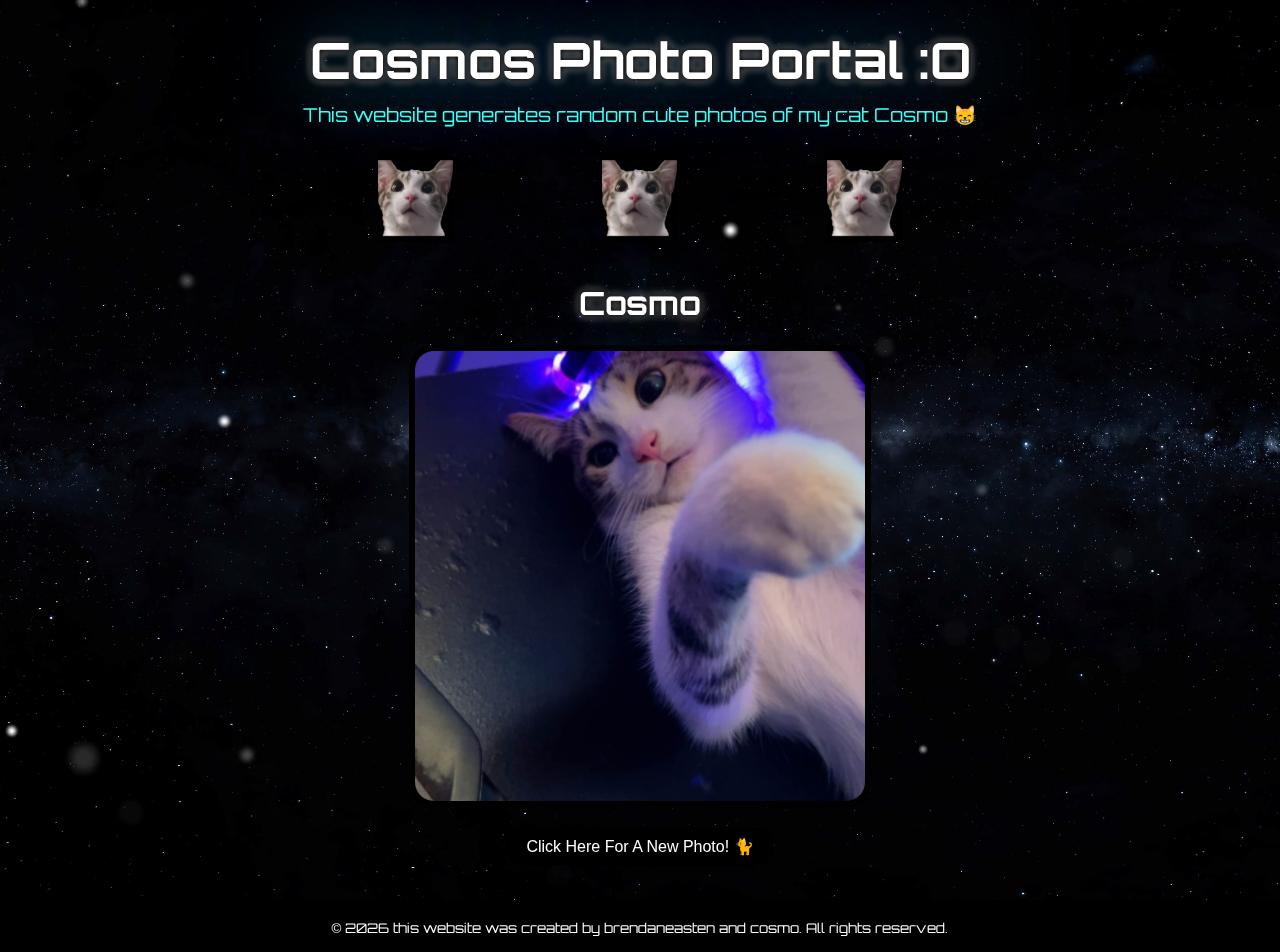
<file: index.html>
<!DOCTYPE html>
<html lang="en">
<head>
    <meta charset="UTF-8">
    <meta name="viewport" content="width=device-width, initial-scale=1.0" >
    <title>CosmosPhotoPortal</title>
    <link rel="stylesheet" href="styles.css">
    <link href="https://fonts.googleapis.com/css2?family=Orbitron:wght@400;700&display=swap" rel="stylesheet">
    <link rel="icon" type="image/png" href="Photos/cosmo6.png">
    <script src="script.js" defer></script>
</head>
<body>
    <br>
    <header>
        <div class="intro">
            <h1>Cosmos Photo Portal :O</h1>
            <p>This website generates random cute photos of my cat Cosmo 😸 </p>
            <div class="logo-container">
                <img src="Photos/cosmo6.png" alt="cosmoLogo" class="logo">
                <img src="Photos/cosmo6.png" alt="cosmoLogo" class="logo">
                <img src="Photos/cosmo6.png" alt="cosmoLogo" class="logo">
            </div>
        </div>
    </header>

    <br>

<h1 class="petName">Cosmo</h1>
<div id="photo-container">
    <img id="cosmo-photo" src="Photos/cosmo3.png" alt="photoOfCosmo">
    
</div>

<button id="new-photo-btn">Click Here For A New Photo! 🐈 </button>
<br>
<br>
<br>

<video autoplay muted loop id="bg-video">
    <source src="Video/vecteezy_space-fly-background_13695153.mp4" type="video/mp4">
</video>

<footer>
    <p class="foot">&copy; <span id="year"></span> this website was created by brendaneasten and cosmo. All rights reserved.</p>
</footer>
</body>
</html>
</file>
<file: styles.css>
body {
  font-family: 'Orbitron', sans-serif;
  text-align: center;
  background-color: #000000;
  overflow-x: hidden; /* Prevents horizontal scrolling */
  overflow-y: auto; /* Allows vertical scrolling */
 }
 
 /* Header Styles */
header {
 display: flex;
 flex-direction: column; /* Stack items vertically */
 align-items: center; /* Center items horizontally */
 position: relative; /* Position relative to allow positioning of its children */
 width: 100%; /* Full width to ensure centering */
 box-sizing: border-box;
}


.logo-container {
  display: flex;
  justify-content: space-around; /* Evenly distributes space between the logos */
  margin-top: 20px; /* Moves the logos slightly lower */
  width: 100%; /* Ensures it takes up the full width of the parent */
}

.logo {
  width: 75px; /* Adjusts logo size */
  height: auto;
}

.intro {
 text-align: center;
 color: #fff;
}

.intro h1 {
 font-size: 50px;
 margin: 0;
}

.intro p {
 font-size: 1.2em;
 margin-top: 10px;
}

.petName:hover{ 
  color: #0fa;
}
 h1 {
 text-align: center;
 color: #fff;
 text-shadow:
   0 0 7px #000000,
   0 0 7px #000000,
   0 0 10px #fff,
   0 0 151px rgb(88, 22, 240),
   0 0 102px #0fa;
  }
 
 p {
   font-size: 16px;
   line-height: 1.5;
   color: rgb(59, 255, 245);
 }
 
 #bg-video {
   position: fixed; /* Ensures the video stays in the background */
   top: 0;
   left: 0;
   width: 100vw;
   height: 100vh;
   object-fit: cover; /* Ensures the video covers the entire screen */
   z-index: -1; /* Places the video behind all the content */
   pointer-events: none; /* Prevents interaction with the video */
}

 .foot{ 
   color: rgb(255, 255, 255);
   font-size: smaller;
 }

  #photo-container {
   width: 450px; /* Adjusts width of Cosmo Photo */
   height: 450px; /* Adjust height of Cosmo Photo*/
   overflow: hidden; /* Ensures that any overflow  is hidden (stops users from scrolling through your page beyond visable in the viewport) */
   margin: auto; /* Centers the container horizontally */
   display: flex; /* Flexbox to center the image */
   border: 6px solid #000000; /* Optional border styling */
   border-radius: 25px;
}

#cosmo-photo {
   width: 100%;
   height: 100%;
   object-fit: cover; /* Ensures the image covers the box, cropping if necessary */
}

button {
 margin-top: 20px;
 padding: 10px 20px;
 font-size: 16px;
 background-color: #000000;
 border: 10px;
 border-radius: 25px;
 color: rgb(255, 253, 253);
 cursor: pointer;
 
}

button:hover {
 background-color: #5121ffa1;
}
/* ALL OF THIS CODE BELOW IS TO STYLE SCROLL BAR! */
/* width */
::-webkit-scrollbar {
  width: 10px;
}

/* Track */
::-webkit-scrollbar-track {
  background: #000000;
}

/* Handle */
::-webkit-scrollbar-thumb {
  background: #000000;
}

/* Handle on hover */
::-webkit-scrollbar-thumb:hover {
  background: #1b1d1d;
}
</file>
